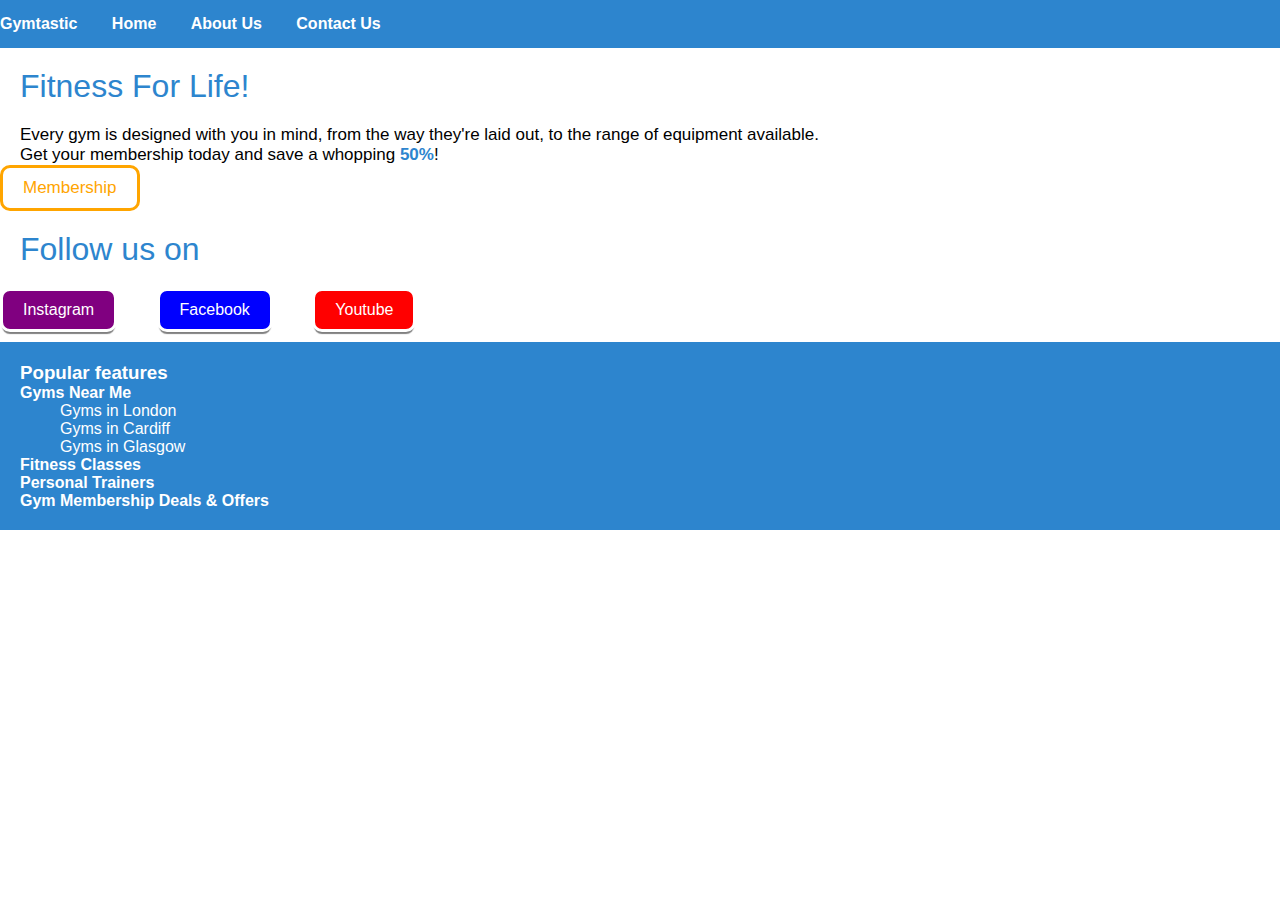
<file: index.html>
<!DOCTYPE html>
<html lang="en">
  <head>
    <meta charset="UTF-8" />
    <meta name="viewport" content="width=device-width, initial-scale=1.0" />
    <link rel="stylesheet" href="styles.css" />
    <title>Gymtastic</title>
  </head>
  <body>
    <header>
      <nav> <div>
          <ul><li><a href="#head">Gymtastic</a>
              <a href="#home">Home</a>
              <a href="aboutus.html">About Us</a>
              <a href="#contact">Contact Us</a></h1></li>
          </ul>
        </nav></div>
    </header>

    <main>
      <h1>Fitness For Life!</h1>
      <p>
        Every gym is designed with you in mind, from the way they're laid out,
        to the range of equipment available.
      </p>
      <p>Get your membership today and save a whopping<span><b> 50%</b></span>!</p>
      <p id="linkbutton">  Membership</p>
      <h1>Follow us on</h1>
      <div>
        <ul id="socialinstagram">
          Instagram</ul>
          <ul id="socialfacebook">Facebook</ul>
          <ul id="socialyoutube">Youtube</ul>
        </ul>
      </div>
    </main>
  </body>
  <footer>
  <div class="container">
    <h3>Popular features</h3>
    <h4>Gyms Near Me</h4>
    <ul id="location">
      <p>Gyms in London</p>
      <p>Gyms in Cardiff</p>
      <p>Gyms in Glasgow</p>
    </ul>
    <h4>Fitness Classes</h4>
    <h4>Personal Trainers</h4>
    <h4>Gym Membership Deals & Offers</h4>
  </div>
  </footer>
</html>
</file>
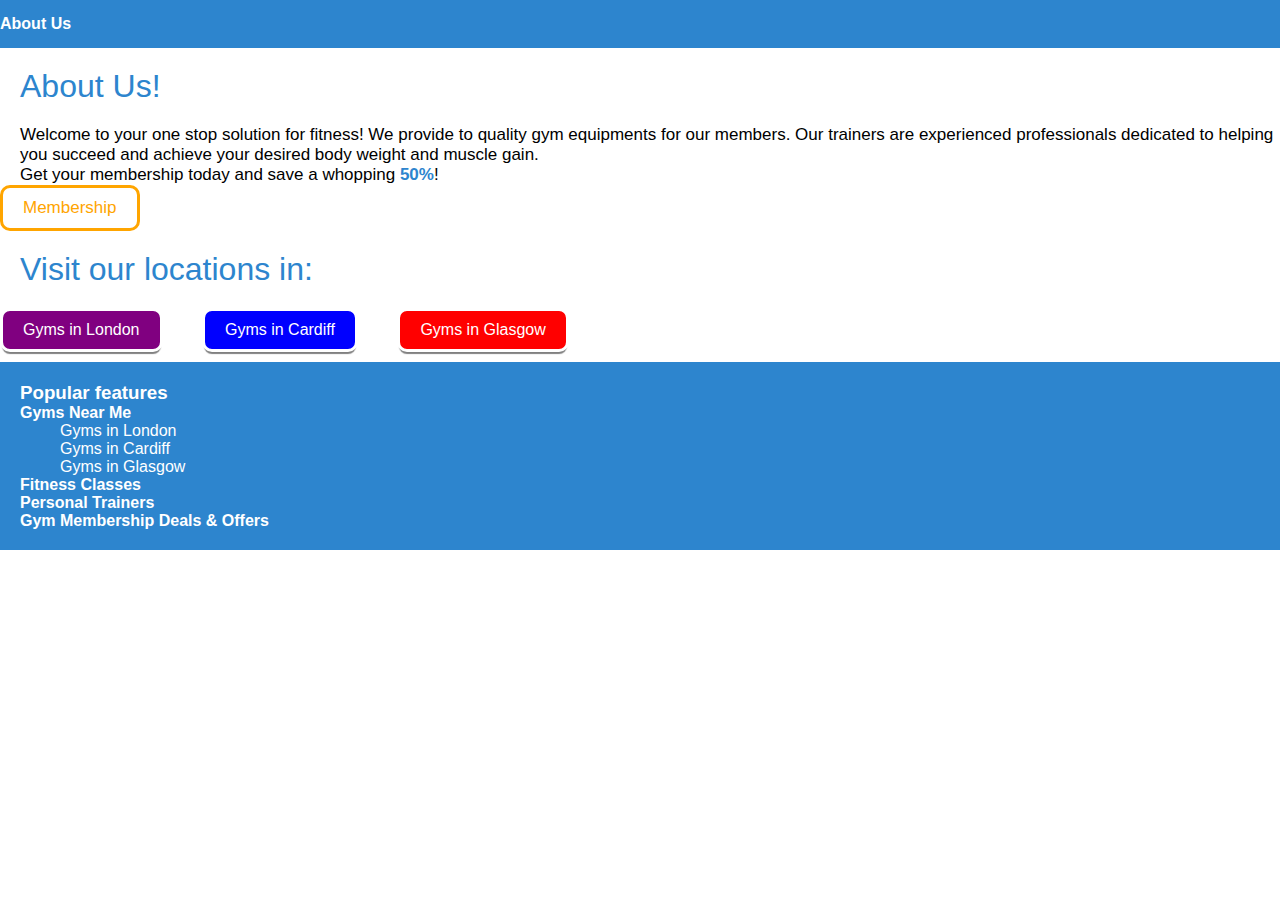
<file: aboutus.html>
<!DOCTYPE html>
<html lang="en">
  <head>
    <meta charset="UTF-8" />
    <meta name="viewport" content="width=device-width, initial-scale=1.0" />
    <link rel="stylesheet" href="styles.css" />
    <title>About Us</title>
  </head>
  <body>
    <header>
      <nav> <div>
          <ul><li><a href="#head">About Us</a></li>
          </ul>
        </nav></div>
    </header>

    <main>
      <h1>About Us!</h1>
      <p>
        Welcome to your one stop solution for 
        fitness! We provide to quality gym equipments 
        for our members. Our trainers are experienced 
        professionals dedicated to helping you succeed 
        and achieve your desired body weight and muscle gain.
        
      </p>
      <p>Get your membership today and save a whopping<span><b> 50%</b></span>!</p>
      <p id="linkbutton">  Membership</p>
      <h1>Visit our locations in:</h1>
      <div>
        <ul id="socialinstagram">
          Gyms in London</ul>
          <ul id="socialfacebook">Gyms in Cardiff</ul>
          <ul id="socialyoutube">Gyms in Glasgow</ul>
        </ul>
      </div>
    </main>
  </body>
  <footer>
  <div class="container">
    <h3>Popular features</h3>
    <h4>Gyms Near Me</h4>
    <ul id="location">
      <p>Gyms in London</p>
      <p>Gyms in Cardiff</p>
      <p>Gyms in Glasgow</p>
    </ul>
    <h4>Fitness Classes</h4>
    <h4>Personal Trainers</h4>
    <h4>Gym Membership Deals & Offers</h4>
  </div>
  </footer>
</html>
</file>
<file: styles.css>
/* Resetting default margin and padding */
* {
  margin: 0;
  padding: 0;
  box-sizing: border-box;
}

body {
  font-family: Arial, sans-serif;
}

/* Header */
header {
  width: 100%;
  margin: auto;
  background-color: rgb(45, 133, 206);
  color: #fff;
  padding: 15px 0;
}

header nav ul li a {
  color: #fff;
  text-decoration: none;
  display: inline-block;
  margin-right: 30px;
  font-size: 50;
  font-weight: 700;
}

/* Main section */
main h1 {
  background-size: cover;
  color: rgb(45, 133, 206);
  padding: 20px 0;
  font-weight: 500;
  text-align: left;
  padding-left: 20px;
}
main p {
  font-size: 17px;
  padding-left: 20px;
}
main p span {
  color: rgb(45, 133, 206);
}
#linkbutton {
  padding: 10px 20px;
  border: 10px 20px;
  margin-right: 35px;
  display: inline-block;
  color: orange;
  border-style: solid;
  text-align: left;
  border-radius: 10px;
}
#socialinstagram {
  color: white;
  font-weight: 200px;
  padding: 10px 20px;
  margin-right: 35px;
  margin-bottom: 10px;
  display: inline-block;
  border: 10px 20px;
  border-style: solid;
  background-color: purple;
  border-radius: 10px;
  box-shadow: 0px 4px 1px -2px grey;
}
#socialfacebook {
  color: white;
  display: inline-block;
  font-weight: 200px;
  padding: 10px 20px;
  margin-right: 35px;
  margin-bottom: 10px;
  border: 10px 20px;
  border-style: solid;
  background-color: blue;
  border-radius: 10px;
  box-shadow: 0px 4px 1px -2px grey;
}
#socialyoutube {
  color: white;
  display: inline-block;
  font-weight: 200px;
  padding: 10px 20px;
  margin-right: 35px;
  margin-bottom: 10px;
  border: 10px 20px;
  border-style: solid;
  background-color: red;
  border-radius: 10px;
  box-shadow: 0px 4px 1px -2px grey;
}
footer {
  background-color: rgb(45, 133, 206);
  color: white;
  padding: 20px;
}
#location {
  padding-left: 40px;
}
</file>
